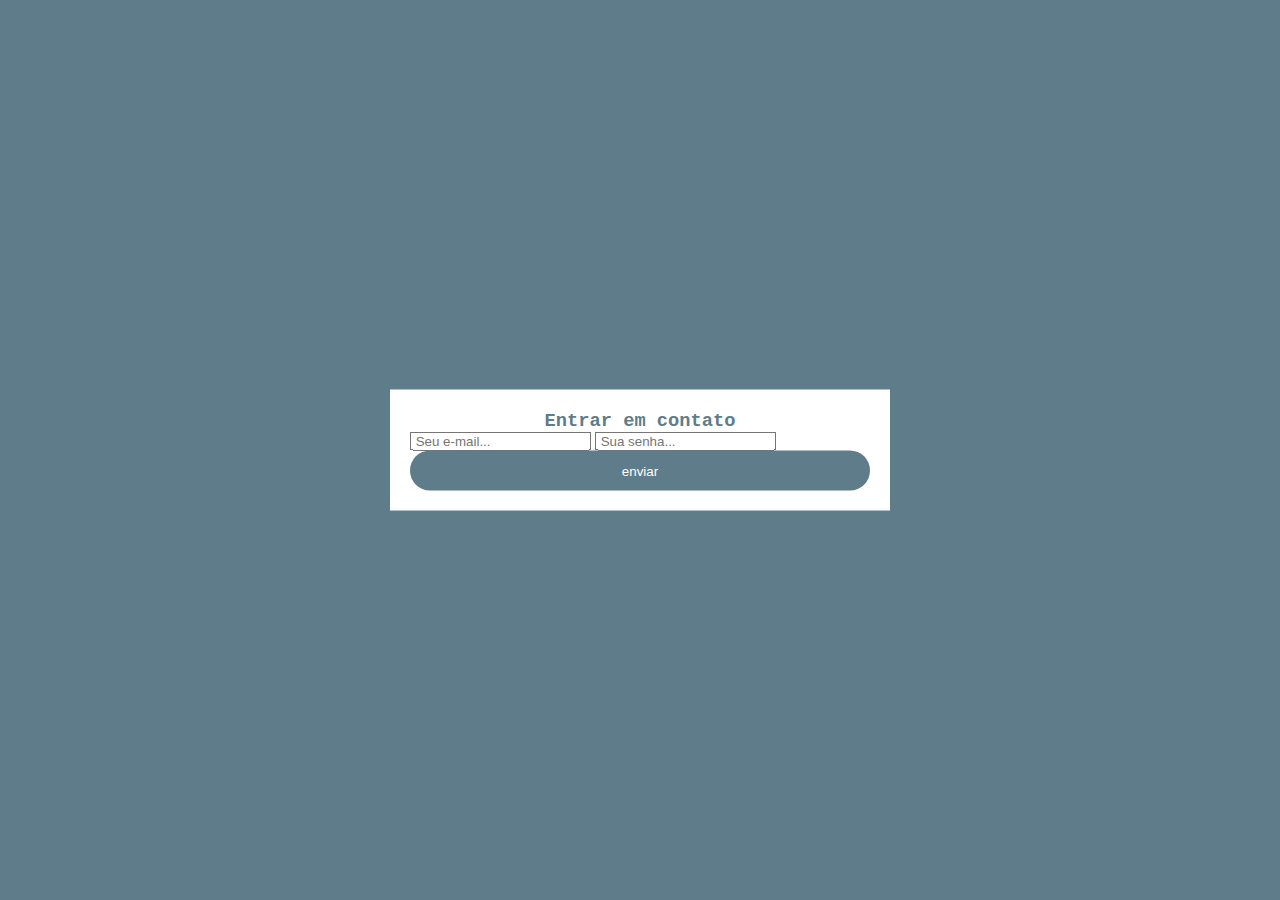
<file: index.html>
<!DOCTYPE html>
<html lang="en">
<head>
    <meta charset="UTF-8">
    <meta http-equiv="X-UA-Compatible" content="IE=edge">
    <meta name="viewport" content="width=device-width, initial-scale=1.0">
    <title>Formulário com HTML e JS</title>

<style>
    *{
        margin: 0; padding: 0; box-sizing: border-box;
    }
    body{
        background-color: #5F7C8A;
    }
    form{
        background-color: white;
        max-width: 500px;
        width: 70%;
        padding: 20px;
        position: absolute;
        left: 50%;
        top: 50%;
        transform: translate(-50%, -50%);
    }
    form h3{
        text-align: center;
        color: #5F7C8A;
        font-family: 'Courier New', Courier, monospace;
    }
    form input[type=text],
    form input[type=password]{
      width: 100%;
      height: 45px;
      border: 1px solid#ccc;
      padding-left: 10px;
      margin: 10px 0;
     
    }
    form input[type=submit]{
        width: 100%;
        height: 40px;
        cursor: pointer;
        background: #5F7C8A;
        color: white;
        border: 0;
        border-radius: 20px;
        transition: 1s;
    }
    form input[type=submit]:hover{
        background-color: #4A5F6A;
    }
    form input[type=text]:focus{
        outline: 0;
    }
    form input[type=password]:focus{
        outline: 0;
    }
</style>
</head>
<body>
    <form>
        <h3> Entrar em contato</h3>
        <input id="email" type=" text"
        name="email" placeholder=" Seu e-mail...">
        <input id="passaword" type="passaword"
        name="senha" placeholder=" Sua senha...">
        <input type="submit" name="acao" value="enviar">
    </form>
    <script>
        var email = document.getElementById=('email');
        var pasawor =  document.getElementbyId('passaword');
        //
        email.addEventListener('focus', ()=>{
            email.styleborderColor ="#4A5F6A";
        });
        email.addEventListener('blur',()=>{
            email.styleborderColor="#ccOAO";
        }) ;
        email.addEventListener('focus', ()=>{
            passaword.styleborderColor= "#4A5F6A";
        });
        email.addEventListener('blur',()=> {
          passaword.styleborderColor="#ccc"
        });
     </script>
     </body>
      </html>
</file>
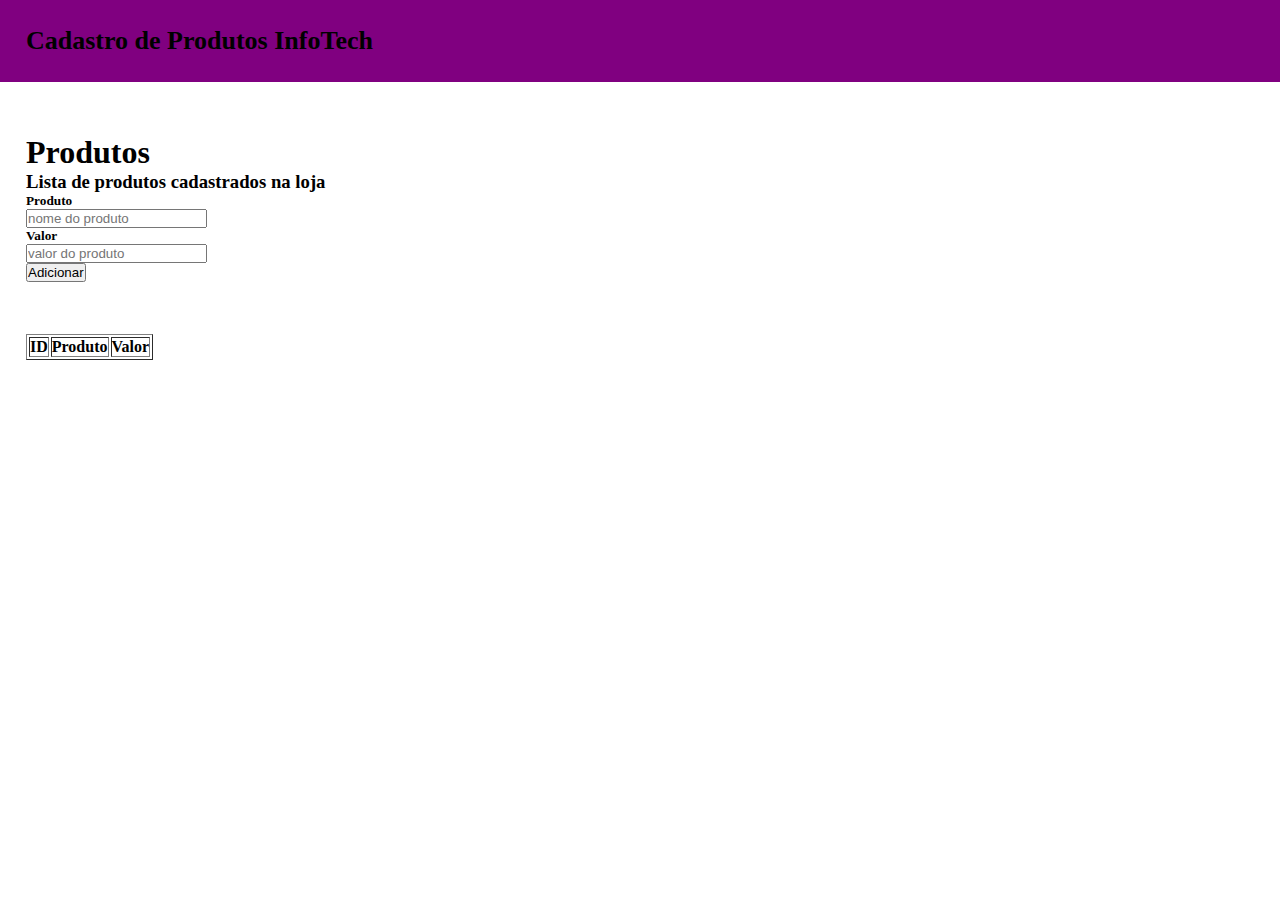
<file: CAD-PRODUTO/index.html>
<!DOCTYPE html>
<html lang="en">
<head>
    <meta charset="UTF-8">
    <meta http-equiv="X-UA-Compatible" content="IE=edge">
    <meta name="viewport" content="width=device-width, initial-scale=1.0">
    <title>Cadastro de Produtos - Fixando POO no JavaScript</title>
    <script src="app.js"></script>
    <link rel="stylesheet" href="style.css">
</head>
<body>
    <div class="header">
    <header>
        <strong> Cadastro de Produtos InfoTech</strong>
    </header>
</div>
    <div class="formulario">
        <h1>Produtos</h1>
        <h3>Lista de produtos cadastrados na loja</h3>
        <h5>Produto</h5>
        <input type="text" id="nomeproduto" placeholder="nome do produto">
        <h5>Valor</h5>
        <input type="text" id="precoproduto" placeholder="valor do produto">
        <div class="buttons">
            <h6><button onclick="produto.adicionar()">Adicionar</button></h6>

            <!--  <button onclick="produto.excluir()">Excluir</button>  -->
        </div>
    </div>

    <div class="content">
        <table border="1">
            <thead>
                <th class="center">ID</th>
                <th>Produto</th>
                <th>Valor</th>
            </thead>
            <tbody id="tbody">
               
            </tbody>
        </table>
    </div>
</body>
</html>
</file>
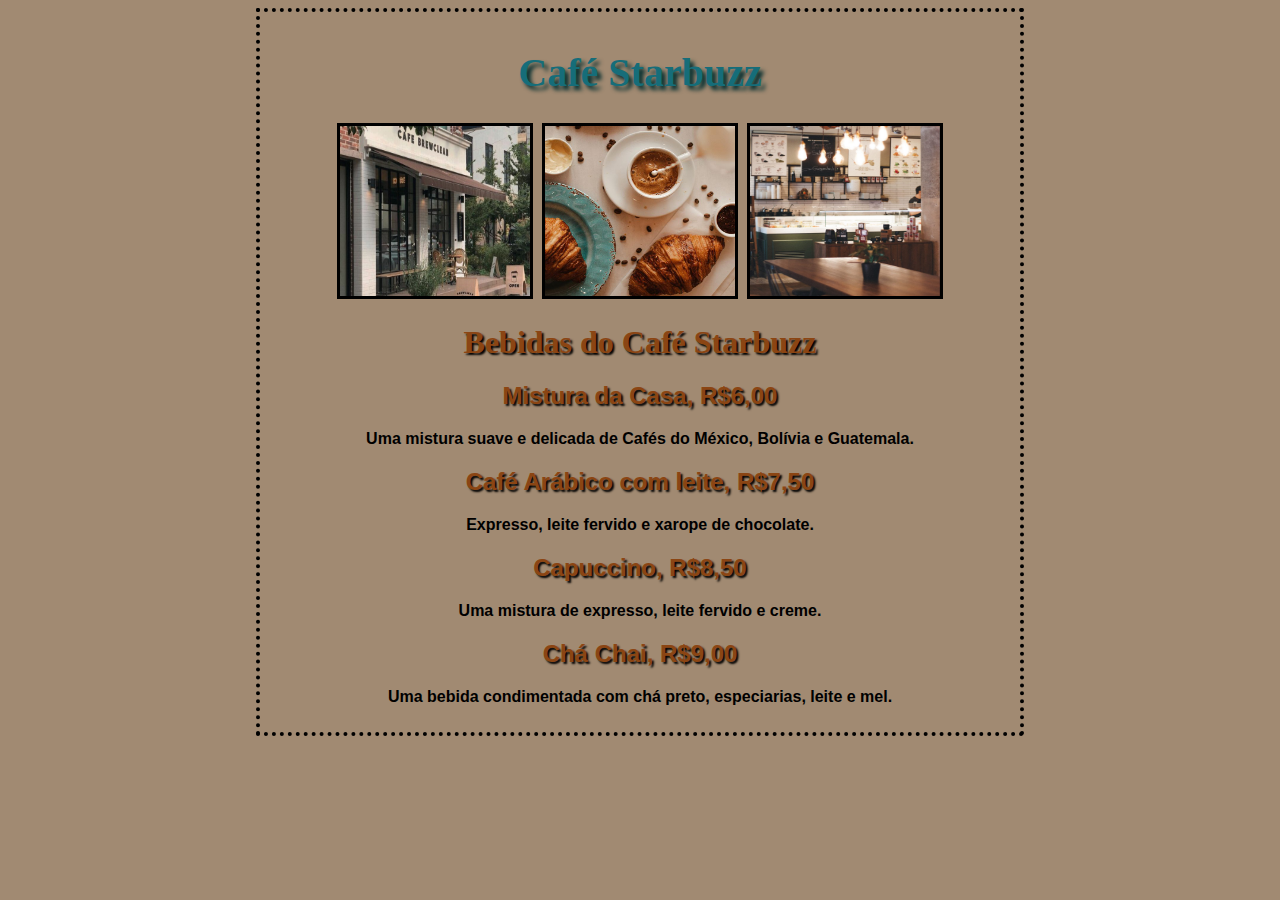
<file: cafemobile/index.html>
<!DOCTYPE html>
<html lang="pt-br">
<head>
    <meta charset="utf-8">
    <title>Café Starbuzz</title>
    <style type="text/css">
        body{background-color: #a18a72; margin-left: 20%; margin-right: 20%; border: 4px dotted #000;
            padding: 10px 10px 10px 10px; font-family: sans-serif; text-align: center;}
        h1.titulo{color: #166d79; font-family: verdana; text-shadow: 4px 4px 4px rgb(2, 44, 46); font-size: 30pt; text-align: center;}
        #img{border: 4px solid black;}
        h1.sub-titulo{color: #8B4513; font-family: verdana; text-shadow: 2px 2px 2px #000; text-align: center;}
        h2.menu{color:#8B4513; text-shadow: 2px 2px 2px #000;}
        p.menu-texto{font-family: "Trebuchet MS", Verdana, sans-serif; font-weight: bold; color: #000000;}
    </style>
       
</head>
<body>
    <h1 class="titulo">Café Starbuzz</h1>

        <div class="img">
            <img src="cafe1.jpg" width="190" height="170" border="3">&nbsp
            <img src="comida.jpg" width="190" height="170" border="3">&nbsp
            <img src="cafe2.jpg" width="190" height="170" border="3">
        </div>

    <h1 class="sub-titulo">Bebidas do Café Starbuzz</h1>

    <h2 class="menu">Mistura da Casa, R$6,00</h2>
    <p class="menu-texto">Uma mistura suave e delicada de Cafés do México, Bolívia e Guatemala.</p>
    <h2 class="menu">Café Arábico com leite, R$7,50</h2>
    <p class="menu-texto">Expresso, leite fervido e xarope de chocolate.</p>
    <h2 class="menu">Capuccino, R$8,50</h2>
    <p class="menu-texto">Uma mistura de expresso, leite fervido e creme.</p>
    <h2 class="menu">Chá Chai, R$9,00</h2>
    <p class="menu-texto">Uma bebida condimentada com chá preto, especiarias, leite e mel.</p>
   
</body>
</html>
</file>
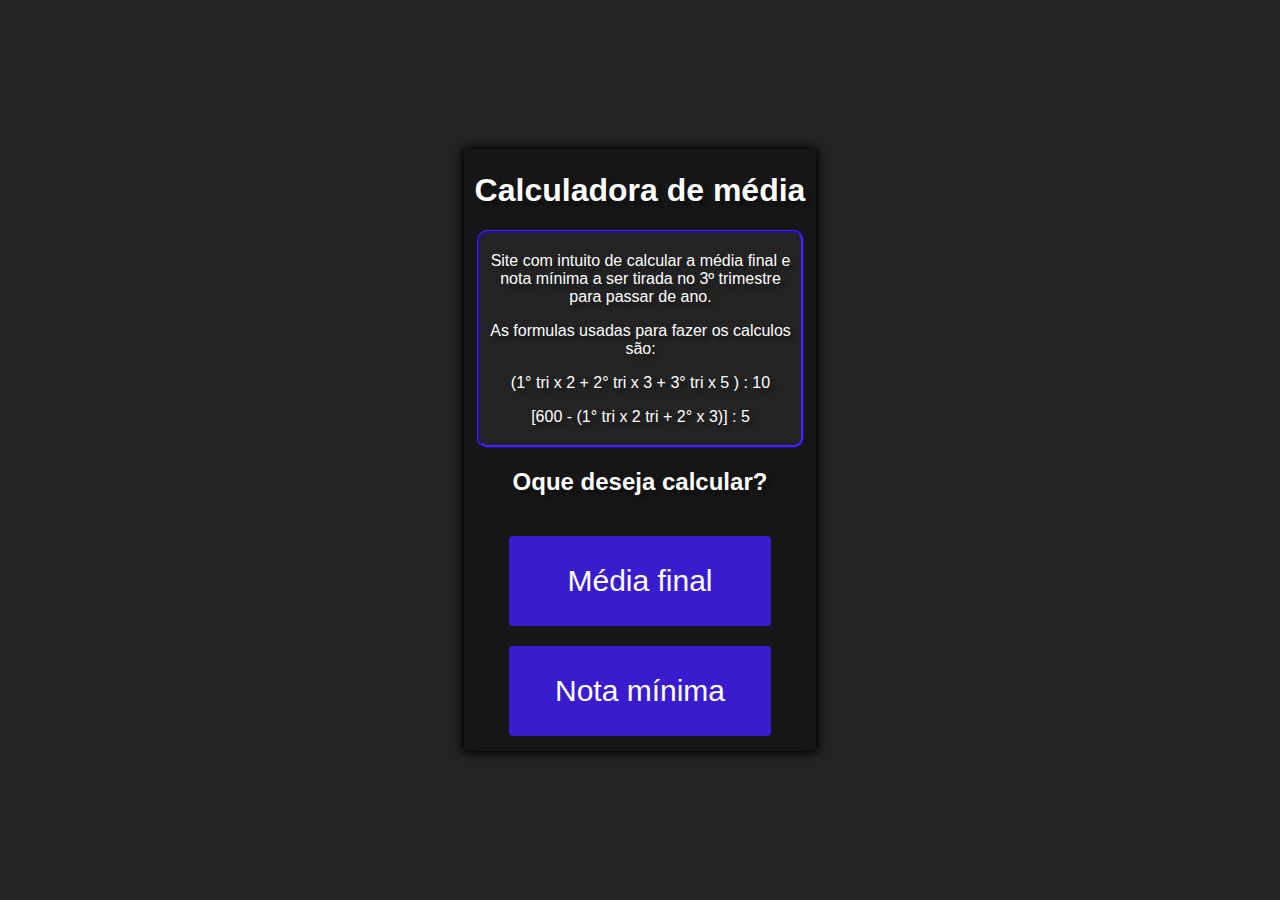
<file: CALC_MEDIAJS/index.html>
<!DOCTYPE html>
<html lang="pt-br">
<head>
    <meta charset="UTF-8">
    <meta http-equiv="X-UA-Compatible" content="IE=edge">
    <meta name="viewport" content="width=device-width, initial-scale=1.0">
    <link rel="stylesheet" href="style.css">
    <title>Calculadora de média</title>
</head>
<body>
    <div id="caixa">
        <div id="caixa-centro">
            <div id="texto-explicativo">
               
                    <h1>Calculadora de média</h1>
                <div id="info">    
                    <p>Site com intuito de calcular a média final e nota mínima a ser tirada no 3º trimestre para passar de ano.</p>
                    <p>As formulas usadas para fazer os calculos são:</p>
                    <p>(1° tri x 2 + 2° tri x 3 + 3° tri x 5 ) : 10</p>
                    <p>[600 - (1° tri x 2 tri + 2° x 3)] : 5</p>
                </div>
                    <h2>Oque deseja calcular?</h2>    
            </div>
            <div>
                <a href="./index2.html"><input type="button" value="Média final" id="btn"></a>
            </div>  
               <a href="./index3.html"><input type="button" value="Nota mínima" id="btn"></a>
        </div>            
     </div>
</body>
</html>
</file>
<file: CAD-PRODUTO/style.css>
*{
    margin: 0; padding: 0; box-sizing: border-box;
}
body{
    background-color: #ffffff;
}
.header{
    font-size: 26px;
    padding: 26px;
    padding-left: 26px;
    color: black;
    background-color: purple;
}

form{
    background-color: white;
    max-width: 500px;
    width: 70%;
    padding: 20px;
    position: absolute;
    left: 50%;
    top: 50%;
    transform: translate(-50%, -50%);
}
.formulario{
    padding-left: 26px;
    padding: 26px;
    margin-block: 26px;
}

.content{
    padding-left: 26px;
}
form h3{
    text-align: center;
    color: #5F7C8A;
    font-family: 'Courier New', Courier, monospace;
}
form input[type=text]
{
  width: 100%;
  height: 45px;
  border: 1px solid#ccc;
  padding-left: 10px;
  margin: 10px 0;
}
</file>
<file: CALC_MEDIAJS/style.css>
#caixa {
    width: 100vw;
    height: 100vh;
    display: flex;
    flex-direction: row;
    justify-content: center;
    align-items: center;
}

body {
    background: rgb(36, 35, 35);
    margin: 0px;
    text-shadow: 4px 4px 4px rgba(0, 0, 0, 0.37);
    font-family: Arial, Helvetica, sans-serif;
    color: white;
}

#caixa-centro {
    border-radius:4px ;
    height: 600px;
    width: 350px;
    border: 1px;
    border-style: solid;
    border-color: rgba(20, 20, 20, 0);
    text-align: center;
    background-color: rgba(20, 20, 20, 0.856);
    -webkit-box-shadow: 0px 0px 8px 2px #000000;
    -moz-box-shadow: 0px 0px 8px 2px #000000;
    box-shadow: 0px 0px 8px 2px #000000;
}

h1 {
    margin-top: 22px;
}


#btn {
    background-color: #3a1ccf;
    border-radius: 4px;
    border-color: #b03df200;
    color: white;
    margin-top: 20px;
    width: 20vw;
    height: 10vh;
    width: 75%;
    font-size: 30px;
}

#btn:hover {
    background-color: #3a1ccf;
   
    transition: 150ms;
}

#info {
    background-color: rgb(36, 35, 35);;
    border-style: ridge;
    border-radius: 10px;
    border-color: #3a1ccf;
    width: 90%;
    margin-left: 12px;
    margin-right: 14px;
    padding: 3px;
   
}
</file>
